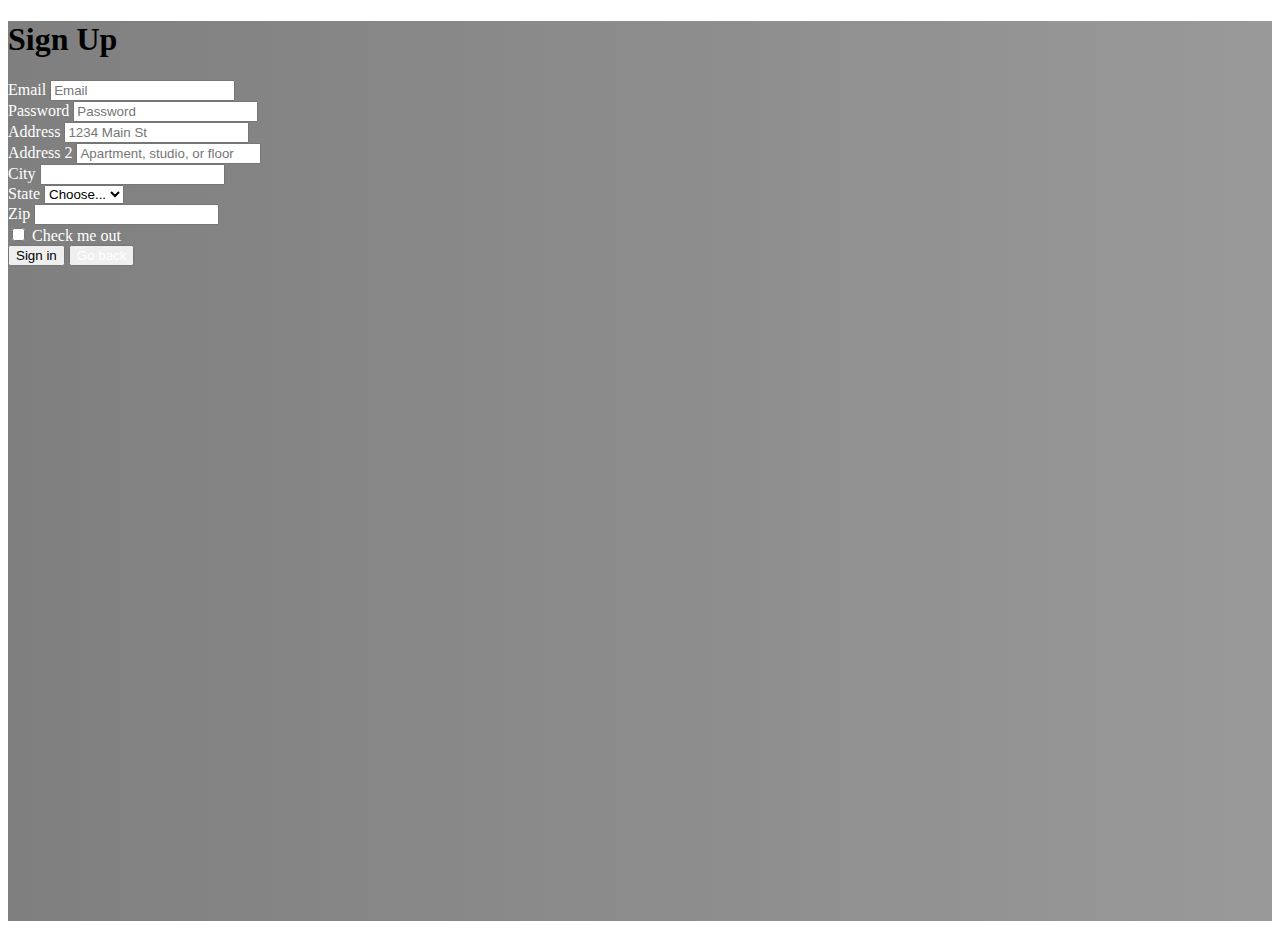
<file: sign.html>
<!DOCTYPE html>
<html lang="en">
  <head>
    <meta charset="UTF-8" />
    <meta name="viewport" content="width=device-width, initial-scale=1.0" />
    <title>SignUp</title>
    <link
      href="https://cdn.jsdelivr.net/npm/bootstrap@5.3.2/dist/css/bootstrap.min.css"
      rel="stylesheet"
      integrity="sha384-T3c6CoIi6uLrA9TneNEoa7RxnatzjcDSCmG1MXxSR1GAsXEV/Dwwykc2MPK8M2HN"
      crossorigin="anonymous"
    />
    <style>
      .login {
        background: linear-gradient(
            to right,
            rgba(0, 0, 0, 0.5),
            rgba(0, 0, 0, 0.4)
          ),
          url("https://www.logisticsmiddleeast.com/cloud/2021/11/04/thehill.com_sites_default_files_ca_amazonemployeesblog_012720getty.jpg");
        background-size: cover;
        object-fit: cover;

        height: 100vh;
        width: 100%;
      }
      .form-group {
        color: white;
      }
      .a {
        color: white;
        text-decoration: none;
      }
    </style>
  </head>
  <body>
    <div class="login">
      <div class="newForm" id="form">
        <h1 class="text-center mb-5 text-white mt-3">Sign Up</h1>

        <div class="container d-flex justify-content-center align-item-center">
          <form class="w-100 w-sm-100 p-3 border shadow">
            <div class="form-row">
              <div class="form-group col-md-6">
                <label for="inputEmail4 ">Email</label>
                <input
                  type="email"
                  class="form-control"
                  id="inputEmail4"
                  placeholder="Email"
                />
              </div>
              <div class="form-group col-md-6">
                <label for="inputPassword4">Password</label>
                <input
                  type="password"
                  class="form-control"
                  id="inputPassword4"
                  placeholder="Password"
                />
              </div>
            </div>
            <div class="form-group">
              <label for="inputAddress">Address</label>
              <input
                type="text"
                class="form-control"
                id="inputAddress"
                placeholder="1234 Main St"
              />
            </div>
            <div class="form-group">
              <label for="inputAddress2">Address 2</label>
              <input
                type="text"
                class="form-control"
                id="inputAddress2"
                placeholder="Apartment, studio, or floor"
              />
            </div>
            <div class="form-row">
              <div class="form-group col-md-6">
                <label for="inputCity">City</label>
                <input type="text" class="form-control" id="inputCity" />
              </div>
              <div class="form-group col-md-4">
                <label for="inputState">State</label>
                <select id="inputState" class="form-control">
                  <option selected>Choose...</option>
                  <option>...</option>
                </select>
              </div>
              <div class="form-group col-md-2">
                <label for="inputZip">Zip</label>
                <input type="text" class="form-control" id="inputZip" />
              </div>
            </div>
            <div class="form-group">
              <div class="form-check">
                <input
                  class="form-check-input"
                  type="checkbox"
                  id="gridCheck"
                />
                <label class="form-check-label" for="gridCheck">
                  Check me out
                </label>
              </div>
            </div>
            <button type="submit" class="btn btn-secondary">Sign in</button>
            <button type="submit" class="btn btn-secondary m-3">
              <a href="index.html" class="a">Go back</a>
            </button>
          </form>
        </div>
      </div>
    </div>
    <script
      src="https://cdn.jsdelivr.net/npm/bootstrap@5.3.2/dist/js/bootstrap.bundle.min.js"
      integrity="sha384-C6RzsynM9kWDrMNeT87bh95OGNyZPhcTNXj1NW7RuBCsyN/o0jlpcV8Qyq46cDfL"
      crossorigin="anonymous"
    ></script>
  </body>
</html>
</file>
